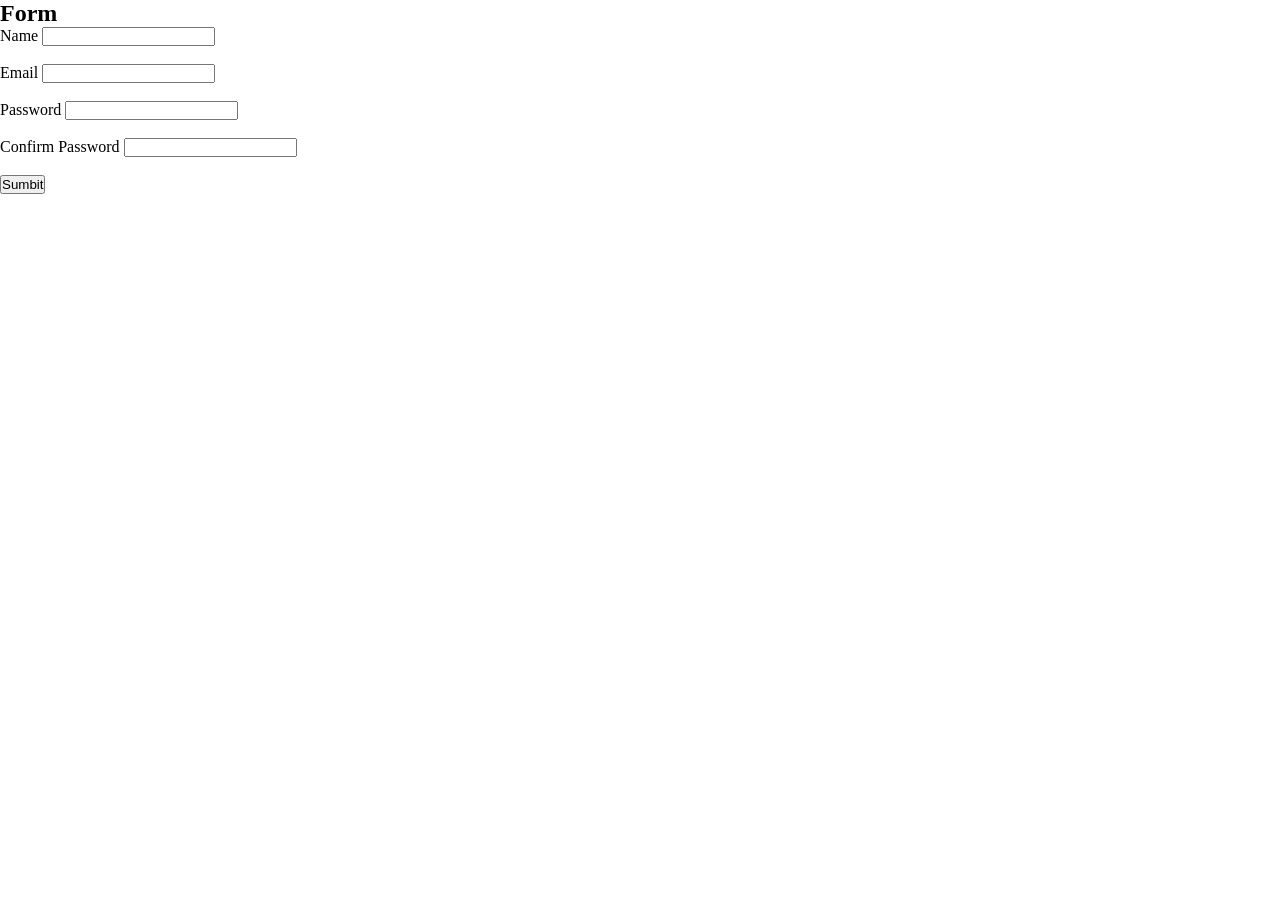
<file: Day1/index.html>
<!DOCTYPE html>
<html lang="en">
<head>
    <meta charset="UTF-8">
    <meta name="viewport" content="width=device-width, initial-scale=1.0">
    <title>Day1</title>
    <link rel="stylesheet" href="style.css">
</head>
<body>
    <section>
        <h1>Form</h1>
        <form>
            <label for="Name" >Name</label>
            <input type="text"><br><br>
            <label for="Email">Email
            </label>
            <input type="email"><br><br>
            <label for="Password">Password</label>
            <input type="password"><br><br>
            <label for="Confirm Password">Confirm Password</label>
            <input type="Confirm Password"><br><br>
            <button type="submit">Sumbit</button>
        </form>


    </section>
    

</body>
</html>
</file>
<file: Day1/style.css>
*{
    margin: 0;
    padding: 0;
    box-sizing: border-box;
}

main{
    
}
</file>
